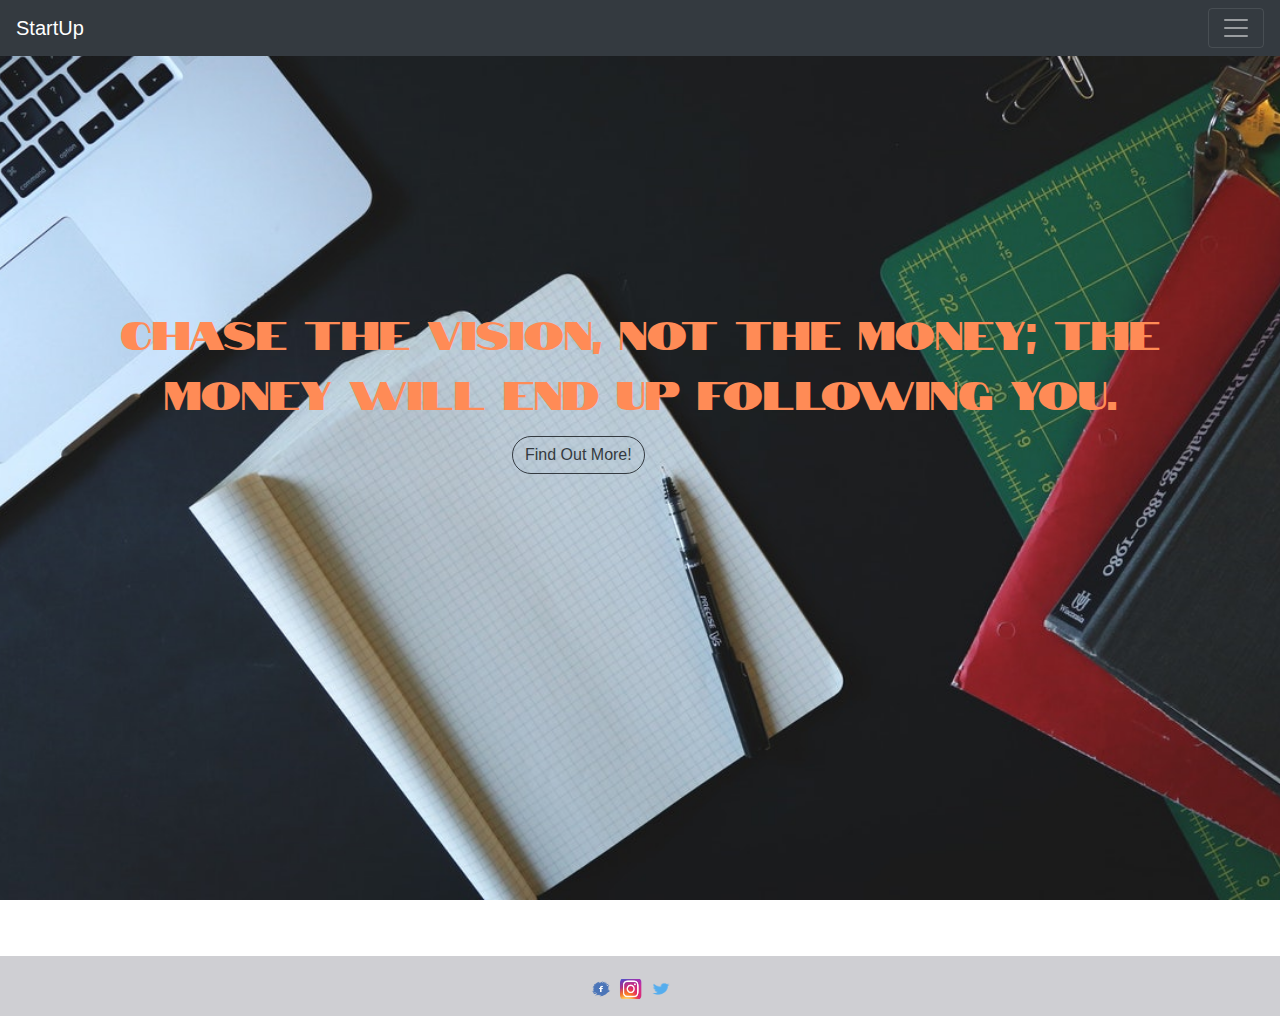
<file: index.html>
<!DOCTYPE html>
<html>
<head>
	<title>Startup</title>
	<link rel="stylesheet" href="https://stackpath.bootstrapcdn.com/bootstrap/4.3.1/css/bootstrap.min.css" integrity="sha384-ggOyR0iXCbMQv3Xipma34MD+dH/1fQ784/j6cY/iJTQUOhcWr7x9JvoRxT2MZw1T" crossorigin="anonymous">
	<link rel="stylesheet" type="text/css" href="style.css">
	<link href="https://fonts.googleapis.com/css?family=Notable&display=swap" rel="stylesheet">
</head>
<body>
	<header>
		<nav class="navbar navbar-dark bg-dark ">
		  <a class="navbar-brand" href="#">StartUp</a>
		  <button class="navbar-toggler" type="button" data-toggle="collapse" data-target="#navbarSupportedContent" aria-controls="navbarSupportedContent" aria-expanded="false" aria-label="Toggle navigation">
		    <span class="navbar-toggler-icon"></span>
		  </button>

		 <div class="collapse navbar-collapse" id="navbarSupportedContent">
		    <ul class="navbar-nav mr-auto">
		      <li class="nav-item active">
		        <a class="nav-link" href="#">Home <span class="sr-only">(current)</span></a>
		      </li>
		      <li class="nav-item">
		        <a class="nav-link" href="register.html">Register</a>
		      </li>
		      <li class="nav-item dropdown">
		        <!-- <a class="nav-link dropdown-toggle" href="#" id="navbarDropdown" role="button" data-toggle="dropdown" aria-haspopup="true" aria-expanded="false">
		          Dropdown
		        </a> -->
		        <div class="dropdown-menu" aria-labelledby="navbarDropdown">
		          <a class="dropdown-item" href="#">Action</a>
		          <a class="dropdown-item" href="#">Another action</a>
		          <div class="dropdown-divider"></div>
		          <a class="dropdown-item" href="#">Something else here</a>
		        </div>
		      </li>
		      <!-- <li class="nav-item">
		        <a class="nav-link disabled" href="#" tabindex="-1" aria-disabled="true">Disabled</a>
		      </li> -->
		    </ul>
		   <!--  <form class="form-inline my-2 my-lg-0">
		      <input class="form-control mr-sm-2" type="search" placeholder="Search" aria-label="Search">
		      <button class="btn btn-outline-success my-2 my-sm-0" type="submit">Search</button>
		    </form> -->
		  </div>
		</nav>
	</header>
	<!-- Parallax Effect -->
	<div class="parallax">	
		<div class="container">
			<p class="txt">Chase the vision, not the money; the money will end up following you.</p>
		</div>	
		<a href="about.html">
			<button type="button" class="btn btn-outline-dark">Find Out More!</button>
		</a>
	</div>
	
	<div class="scrolleffect"> 
		<a href="https://www.facebook.com/endou.uchiha.7" target=" ">
			<img src="facebook-logo-transparent-png-5.png">
		</a>
		<a href="https://www.instagram.com/subham_222/" target=" ">
			<img src="Instagram-transparent.png">
		</a> 
		<a href="https://twitter.com/subhamA005" target=" ">
			<img src="Twitter-png.png">
		</a>
	</div>

	<script src="https://code.jquery.com/jquery-3.3.1.slim.min.js" integrity="sha384-q8i/X+965DzO0rT7abK41JStQIAqVgRVzpbzo5smXKp4YfRvH+8abtTE1Pi6jizo" crossorigin="anonymous"></script>
	<script src="https://cdnjs.cloudflare.com/ajax/libs/popper.js/1.14.7/umd/popper.min.js" integrity="sha384-UO2eT0CpHqdSJQ6hJty5KVphtPhzWj9WO1clHTMGa3JDZwrnQq4sF86dIHNDz0W1" crossorigin="anonymous"></script>
	<script src="https://stackpath.bootstrapcdn.com/bootstrap/4.3.1/js/bootstrap.min.js" integrity="sha384-JjSmVgyd0p3pXB1rRibZUAYoIIy6OrQ6VrjIEaFf/nJGzIxFDsf4x0xIM+B07jRM" crossorigin="anonymous"></script>
</body>
</html>
</file>
<file: style.css>
body, html{
	height: 100%;
}

.parallax{
	background: url(desk-laptop-notebook-7098.jpg);
	height: 100%; 
	background-attachment: fixed;
	background-position: center;
	background-repeat: no-repeat;
	background-size: cover;
	margin: 0;
	z-index: 1;
	overflow-x: hidden;
	overflow-y: auto;
	perspective: 2px;
}

/*.container{
	text-align: center;
	font-family: 'Notable', sans-serif ;
	font-size: 40px;
	vertical-align: middle;
	margin-top: 0%;
}*/

.txt{
	background: transparent;
	text-align: center;
	font-family: 'Notable', sans-serif ;
	font-size: 40px;
	vertical-align: middle;
	margin-top: 22%;
}

.txt:hover{
	transform: scale(1.1);
	transition: 0.2s;
}

.btn{
	margin-left: 40%;
	border-radius: 20px;  
}
.btn:hover{
	transform: scale(1.1);
	transition: 0.2s;
}
.scrolleffect{
	text-align: center;
	font-style: sans-serif;
	font-size: 40px;
	background: rgba(17, 13, 34,0.2);
	display: flex;
	flex-flow: row wrap;
	align-content:  right;
	align-items: stretch;
	padding-left: 46%;
	padding-top: 0px;
}

.back{
	margin: 20px 35px;
	background-color: rgba(0,0,200,0.4);
	border: 3px dotted blue;
	border-radius: 40px;
}

p{
	color: #FF8B56;
}
a img{
	width: 30px;
	height: 20px;
	flex: 2;
	padding-right: 6px;
}
a img:hover{
	transform: scale(1.1);
}
</file>
